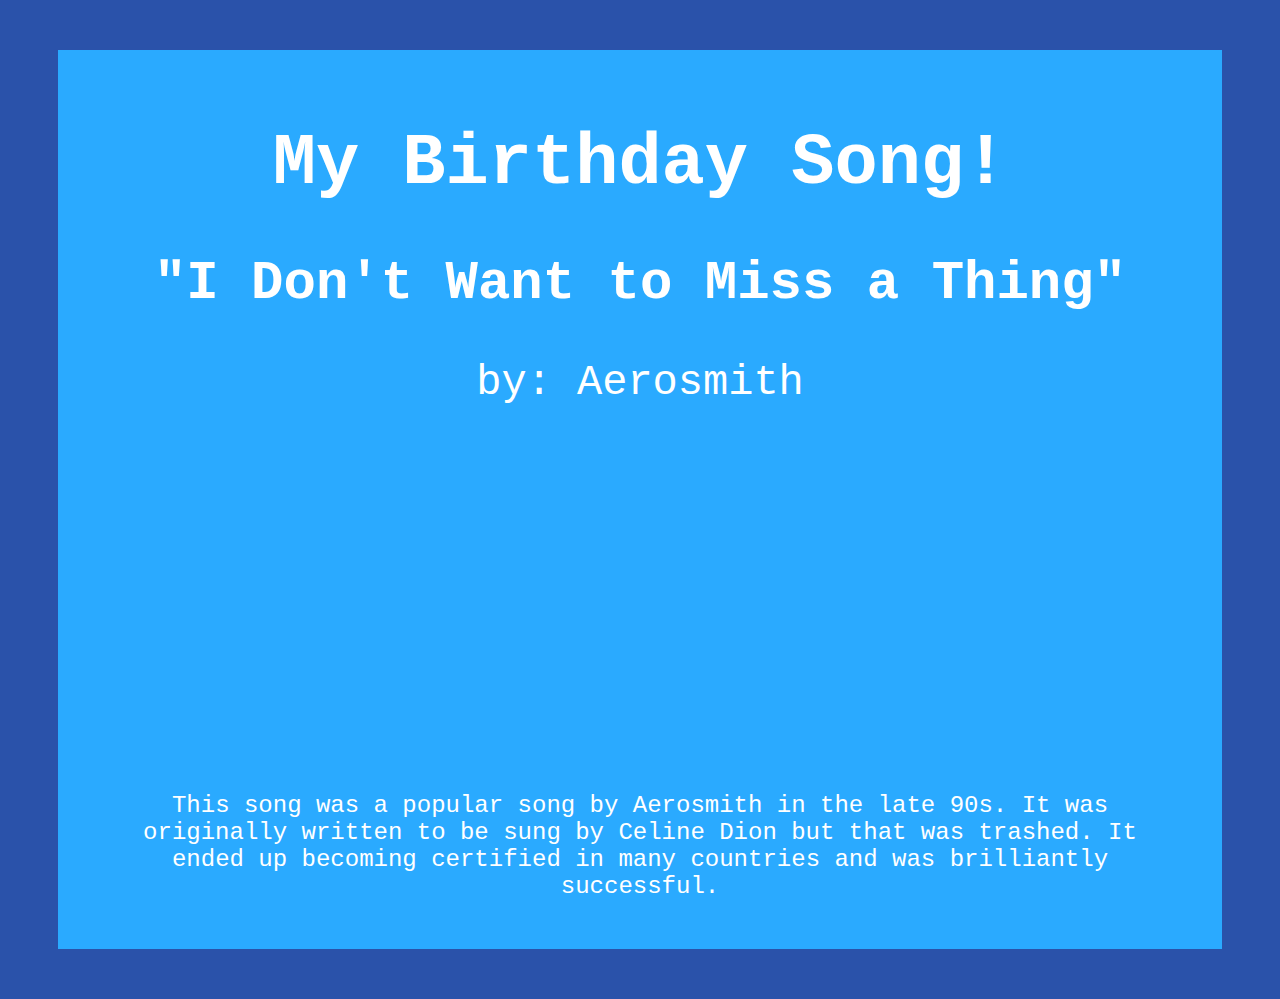
<file: birthday.html>
<!DOCTYPE html>
<html>
  <head>
    <meta charset="UTF-8">
    <title>September 2 1998</title>
    <link href="birthday.css" rel="stylesheet" type="text/css">
  </head>
  <body>
    <main>
      <h1>My Birthday Song!</h1>
      <h2>"I Don't Want to Miss a Thing"</h2>
        <h3>by: Aerosmith</h3>
      <iframe id = "song" width="560" height="315" src="https://www.youtube.com/embed/JkK8g6FMEXE" frameborder="0" allow="accelerometer; autoplay; clipboard-write; encrypted-media; gyroscope; picture-in-picture" allowfullscreen></iframe>

      <p>This song was a popular song by Aerosmith in the late 90s.  It was originally written to be sung by Celine Dion but that was trashed.  It ended up becoming certified in many countries and was brilliantly successful. </p>

    </main>

  </body>
</html>
</file>
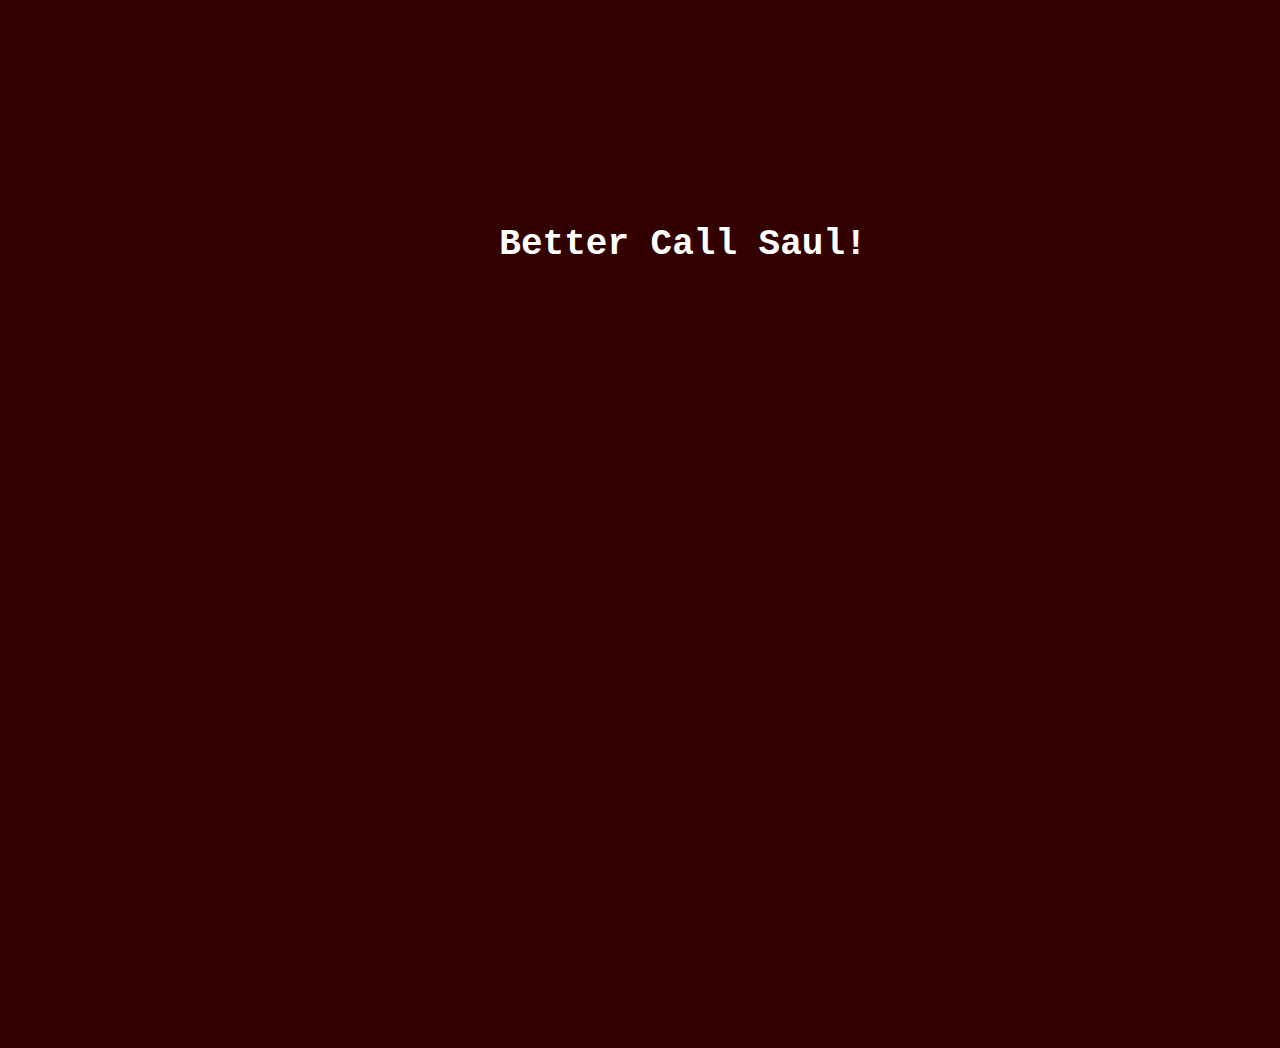
<file: assignment3/assignment3.html>
<!doctype html>
<html>
<head>
    <meta charset="UTF-8">
    <title>Assignment 3!</title>
    <link href="assignment3.css" rel="stylesheet" type="text/css">
</head>

<body id="animatedbody">

  <h1 id="animatedmain">Better Call Saul!</h1>



</body>
</html>
</file>
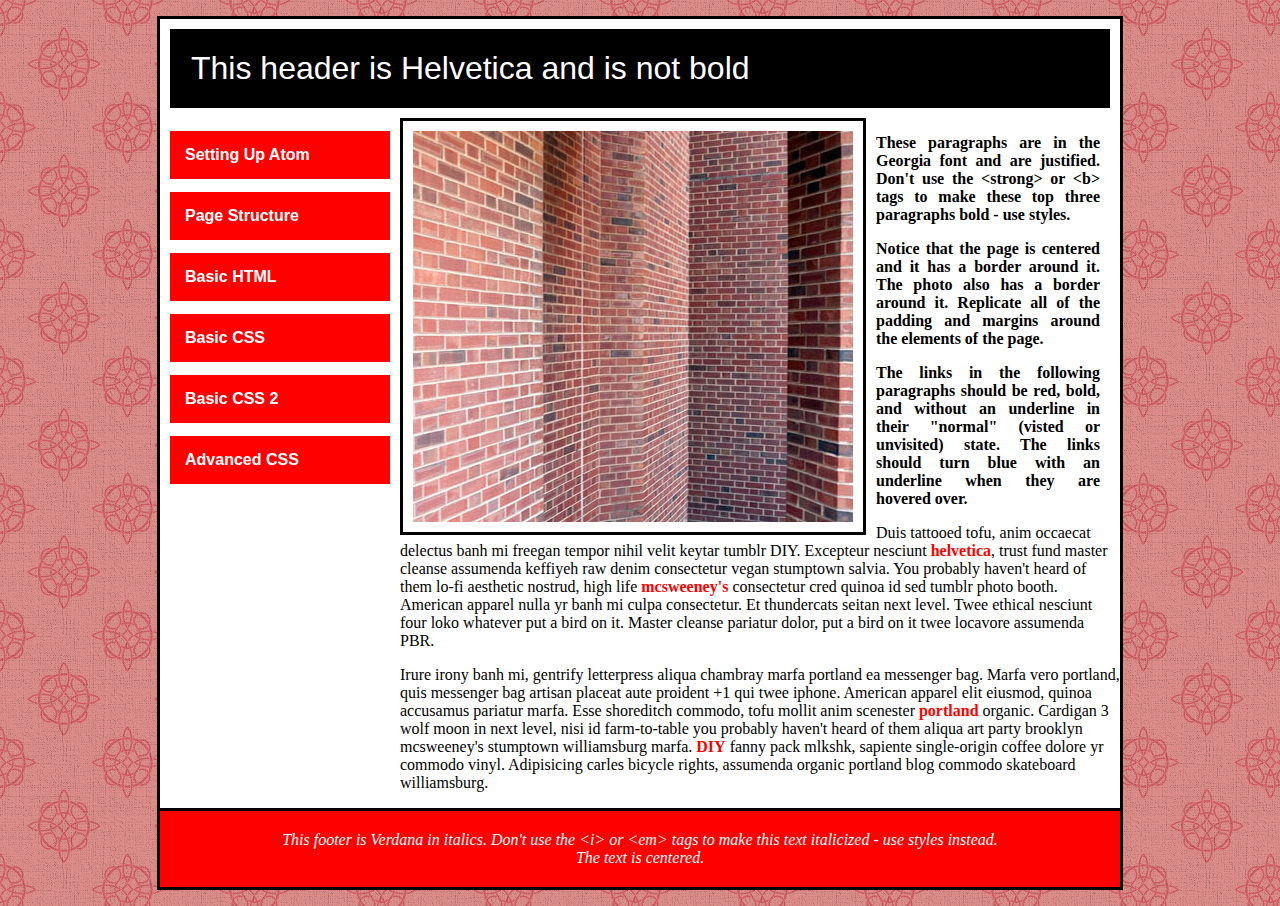
<file: assignment6/assignment6.html>
<!DOCTYPE HTML>
<html lang="en">
<head>
    <meta charset="UTF-8">
    <title>Assignment 6</title>
    <link href="assignment6.css" rel="stylesheet" type="text/css" />
</head>

<body>
  <div id="wrapper">
<header>
  <h1>This header is Helvetica and is not bold</h1>
</header>

  <!-- These links should be Helvetica and be red boxes that change to a darker red when hovered over. -->
  <nav><ul>
    <li><a href="https://artstech.me/ATK301/atom301.html" target="_blank">Setting Up Atom</a></li>
    <li><a href="https://artstech.me/ATK301/BasicHTML.html" target="_blank">Page Structure</a></li>
    <li><a href="https://artstech.me/ATK301/BasicHTMLContinued.html" target="_blank">Basic HTML</a></li>
    <li><a href="https://artstech.me/ATK301/BasicCSS.html" target="_blank">Basic CSS</a></li>
    <li><a href="https://artstech.me/ATK301/BasicCSSContinued.html" target="_blank">Basic CSS 2</a></li>
    <li><a href="https://artstech.me/ATK301/AdvancedCSS.html" target="_blank">Advanced CSS</a></li>
  </ul>
</nav>

  <main>
    <img class="bricks" src="a61.jpg" alt="bricks" />
  <p class="p1">These paragraphs are in the Georgia font and are justified. Don't use the &lt;strong&gt; or &lt;b&gt; tags to make these top three paragraphs bold - use styles.</p>

  <p class="p2">Notice that the page is centered and it has a border around it. The photo also has a border around it. Replicate all of the padding and margins around the elements of the page.</p>

  <p class="p3">The links in the following paragraphs should be red, bold, and without an underline in their "normal" (visted or unvisited) state. The links should turn blue with an underline when they are hovered over.</p>

  <p>Duis tattooed tofu, anim occaecat delectus banh mi freegan tempor nihil velit keytar tumblr DIY. Excepteur nesciunt<span class="links"> <a href="http://en.wikipedia.org/wiki/Helvetica" target="_blank">helvetica</a></span>, trust fund master cleanse assumenda keffiyeh raw denim consectetur vegan stumptown salvia. You probably haven't heard of them lo-fi aesthetic nostrud, high life <span class="links"><a href="http://www.mcsweeneys.net/" target="_blank">mcsweeney's</a></span> consectetur cred quinoa id sed tumblr photo booth. American apparel nulla yr banh mi culpa consectetur. Et thundercats seitan next level. Twee ethical nesciunt four loko whatever put a bird on it. Master cleanse pariatur dolor, put a bird on it twee locavore assumenda PBR.</p>

  <p>Irure irony banh mi, gentrify letterpress aliqua chambray marfa portland ea messenger bag. Marfa vero portland, quis messenger bag artisan placeat aute proident +1 qui twee iphone. American apparel elit eiusmod, quinoa accusamus pariatur marfa. Esse shoreditch commodo, tofu mollit anim scenester<span class="links"> <a href="http://www.ifc.com/portlandia/" target="_blank">portland</a></span> organic. Cardigan 3 wolf moon in next level, nisi id farm-to-table you probably haven't heard of them aliqua art party brooklyn mcsweeney's stumptown williamsburg marfa. <span class="links"> <a href="http://en.wikipedia.org/wiki/Do_it_yourself" target="_blank">DIY</a></span> fanny pack mlkshk, sapiente single-origin coffee dolore yr commodo vinyl. Adipisicing carles bicycle rights, assumenda organic portland blog commodo skateboard williamsburg.</p>
</main>
<footer>
  <p>This footer is Verdana in italics. Don't use the &lt;i&gt; or &lt;em&gt; tags to make this text italicized - use styles instead. <br> The text is centered.</p>
</footer>
</div>
</body>
</html>
</file>
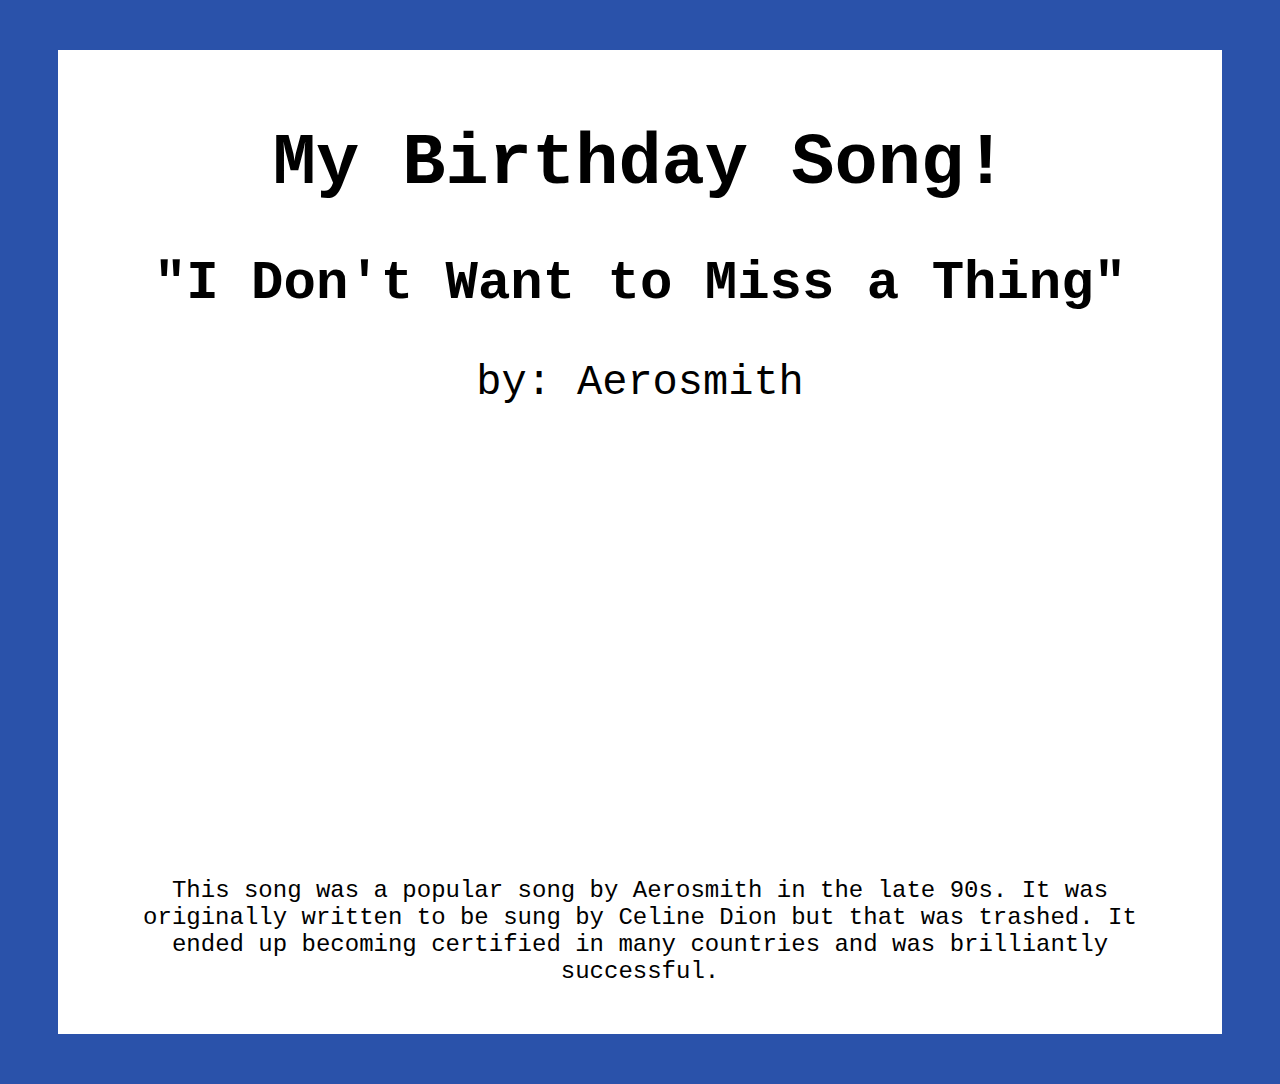
<file: Project1.1/birthday.html>
<!DOCTYPE html>
<html lang="en">
  <head>
    <meta charset="UTF-8">
    <title>September 2 1998</title>
    <link href="birthday.css" rel="stylesheet" type="text/css">
  </head>
  <body>
    <main>
      <h1>My Birthday Song!</h1>
      <h2>"I Don't Want to Miss a Thing"</h2>
        <h3>by: Aerosmith</h3>
        <object data="https://www.youtube.com/embed/JkK8g6FMEXE" width="600" height="400">
          <embed src="https://www.youtube.com/embed/JkK8g6FMEXE" width="600" height="400"> </embed>

        </object>




      <p>This song was a popular song by Aerosmith in the late 90s.  It was originally written to be sung by Celine Dion but that was trashed.  It ended up becoming certified in many countries and was brilliantly successful. </p>

    </main>

  </body>
</html>
</file>
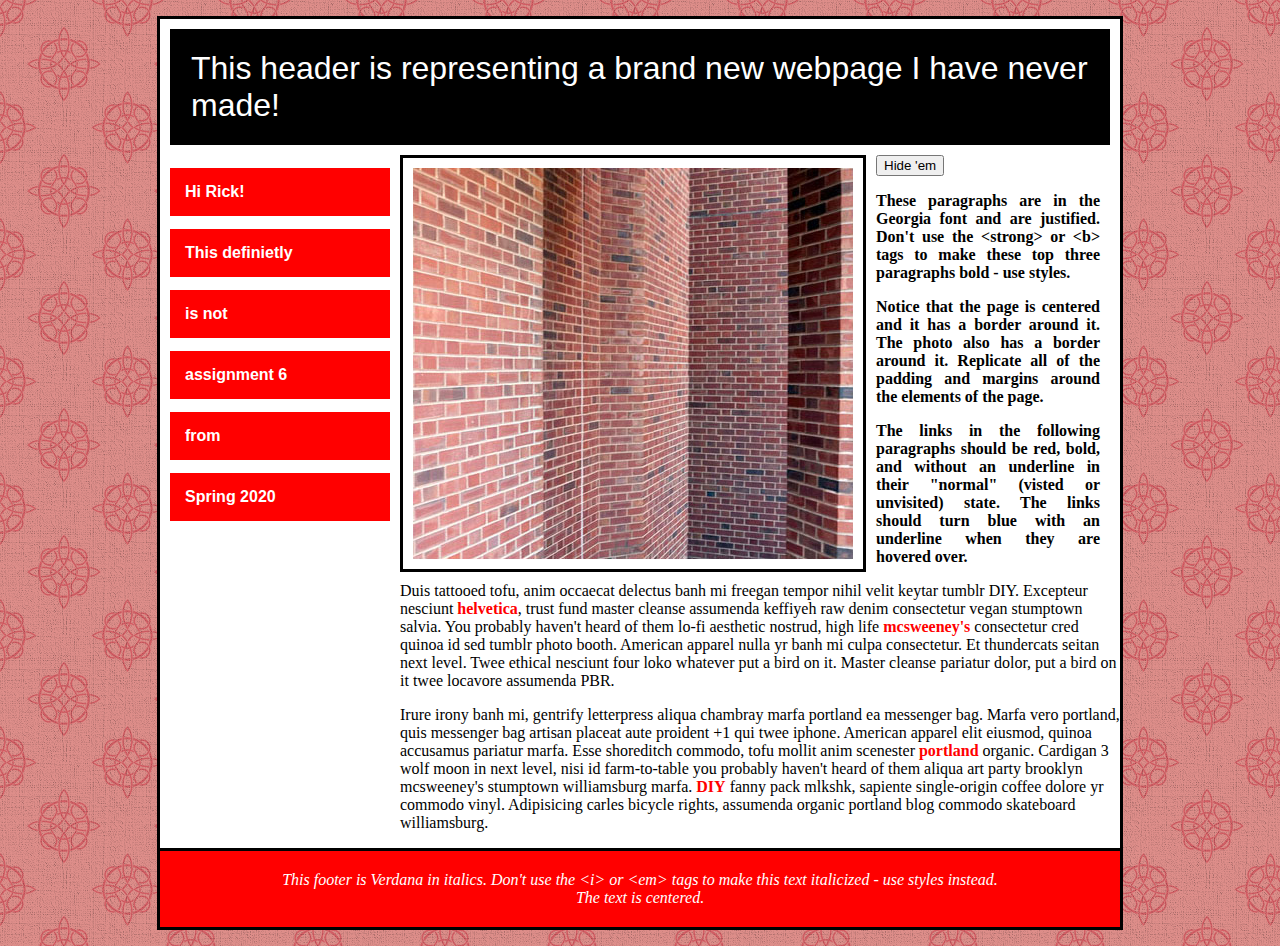
<file: Project2.1/assignment2.html>
<!DOCTYPE HTML>
<html>
<head>
    <meta charset="UTF-8">
    <title>Assignment 6</title>
    <link href="assignment2.css" rel="stylesheet" type="text/css" />
    <script src="https://code.jquery.com/jquery-3.5.1.min.js" integrity="sha256-9/aliU8dGd2tb6OSsuzixeV4y/faTqgFtohetphbbj0=" crossorigin="anonymous"></script>
</head>

<body>
  <div id="wrapper">
<header>
  <h1>This header is representing a brand new webpage I have never made!</h1>
</header>

  <!-- These links should be Helvetica and be red boxes that change to a darker red when hovered over. -->
  <nav><ul>
    <li><a href="https://artstech.me/ATK301/atom301.html" target="_blank">Hi Rick!</a></li>
    <li><a href="https://artstech.me/ATK301/BasicHTML.html" target="_blank">This definietly</a></li>
    <li><a href="https://artstech.me/ATK301/BasicHTMLContinued.html" target="_blank">is not</a></li>
    <li><a href="https://artstech.me/ATK301/BasicCSS.html" target="_blank">assignment 6 </a></li>
    <li><a href="https://artstech.me/ATK301/BasicCSSContinued.html" target="_blank">from</a></li>
    <li><a href="https://artstech.me/ATK301/AdvancedCSS.html" target="_blank">Spring 2020</a></li>
  </ul>
</nav>

  <main>
    <img class="bricks" src="a61.jpg" alt="bricks" />
    <button>Hide 'em</button>
  <p class="p1">These paragraphs are in the Georgia font and are justified. Don't use the &lt;strong&gt; or &lt;b&gt; tags to make these top three paragraphs bold - use styles.</p>

  <p class="p2">Notice that the page is centered and it has a border around it. The photo also has a border around it. Replicate all of the padding and margins around the elements of the page.</p>

  <p class="p3">The links in the following paragraphs should be red, bold, and without an underline in their "normal" (visted or unvisited) state. The links should turn blue with an underline when they are hovered over.</p>

  <p>Duis tattooed tofu, anim occaecat delectus banh mi freegan tempor nihil velit keytar tumblr DIY. Excepteur nesciunt<span class="links"> <a href="http://en.wikipedia.org/wiki/Helvetica" target="_blank">helvetica</a></span>, trust fund master cleanse assumenda keffiyeh raw denim consectetur vegan stumptown salvia. You probably haven't heard of them lo-fi aesthetic nostrud, high life <span class="links"><a href="http://www.mcsweeneys.net/" target="_blank">mcsweeney's</a></span> consectetur cred quinoa id sed tumblr photo booth. American apparel nulla yr banh mi culpa consectetur. Et thundercats seitan next level. Twee ethical nesciunt four loko whatever put a bird on it. Master cleanse pariatur dolor, put a bird on it twee locavore assumenda PBR.</p>

  <p>Irure irony banh mi, gentrify letterpress aliqua chambray marfa portland ea messenger bag. Marfa vero portland, quis messenger bag artisan placeat aute proident +1 qui twee iphone. American apparel elit eiusmod, quinoa accusamus pariatur marfa. Esse shoreditch commodo, tofu mollit anim scenester<span class="links"> <a href="http://www.ifc.com/portlandia/" target="_blank">portland</a></links> organic. Cardigan 3 wolf moon in next level, nisi id farm-to-table you probably haven't heard of them aliqua art party brooklyn mcsweeney's stumptown williamsburg marfa. <span class="links"> <a href="http://en.wikipedia.org/wiki/Do_it_yourself" target="_blank">DIY</a></span> fanny pack mlkshk, sapiente single-origin coffee dolore yr commodo vinyl. Adipisicing carles bicycle rights, assumenda organic portland blog commodo skateboard williamsburg.</p>
  <script>
$( "button" ).click(function() {
  $( "p" ).hide( "slow" );
});
</script>
</main>
<footer>
  <p>This footer is Verdana in italics. Don't use the &lt;i&gt; or &lt;em&gt; tags to make this text italicized - use styles instead. <br> The text is centered.</p>
</footer>
</div>
</body>
</html>
</file>
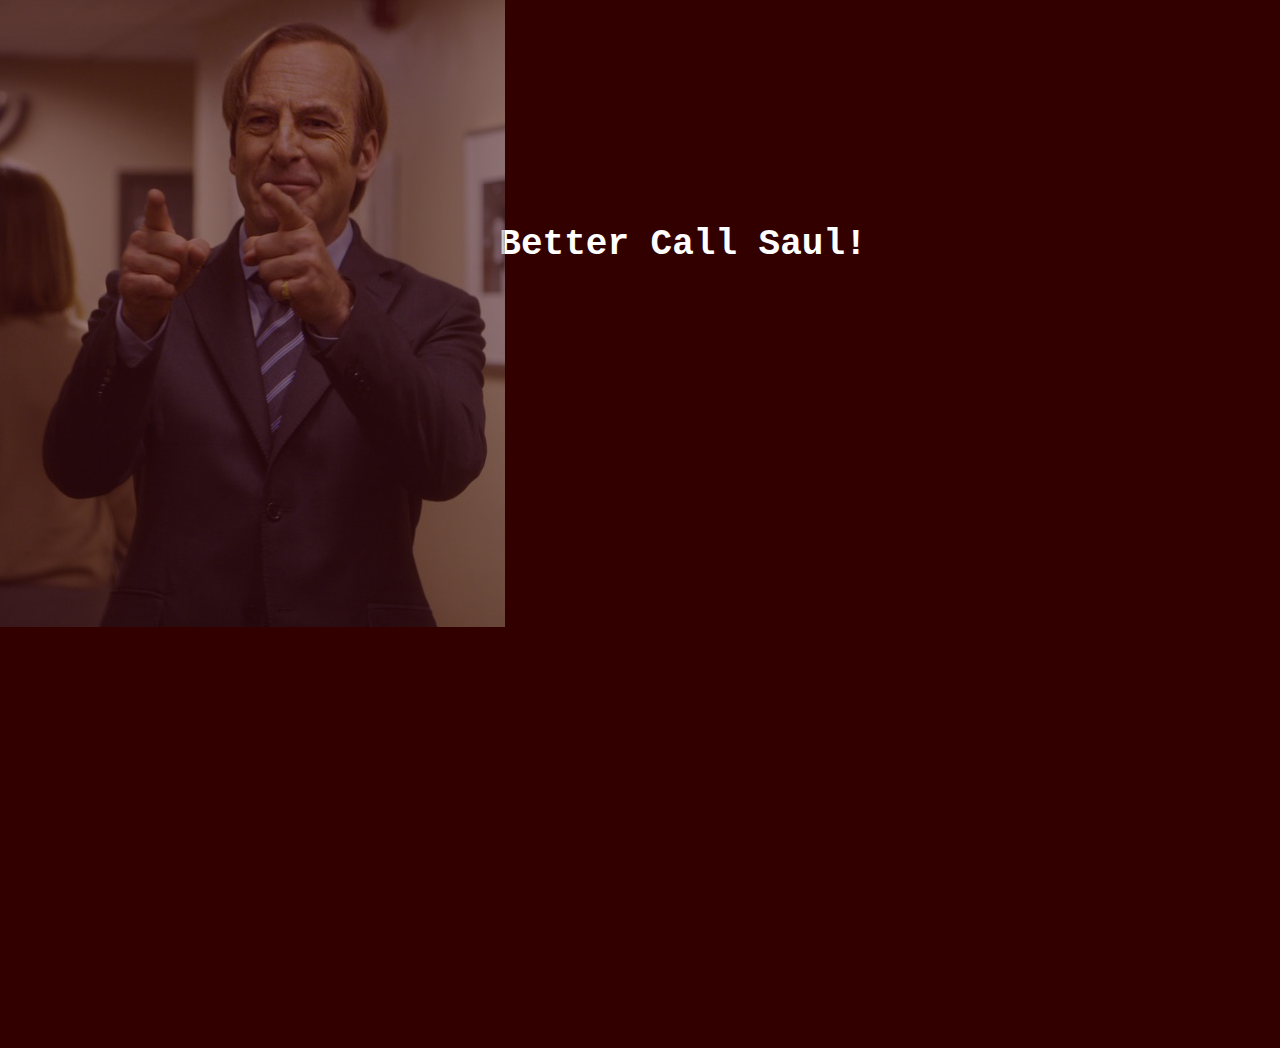
<file: Project3/assignment3.html>
<!doctype html>
<html>
<head>
    <meta charset="UTF-8">
    <title>Assignment 3!</title>
    <link href="assignment3.css" rel="stylesheet" type="text/css">
</head>

<body id="animatedbody">

  <h1 id="animatedmain">Better Call Saul!</h1>

<div class="circle1"><img src="saul.png" alt="patch"/></div>




</body>
</html>
</file>
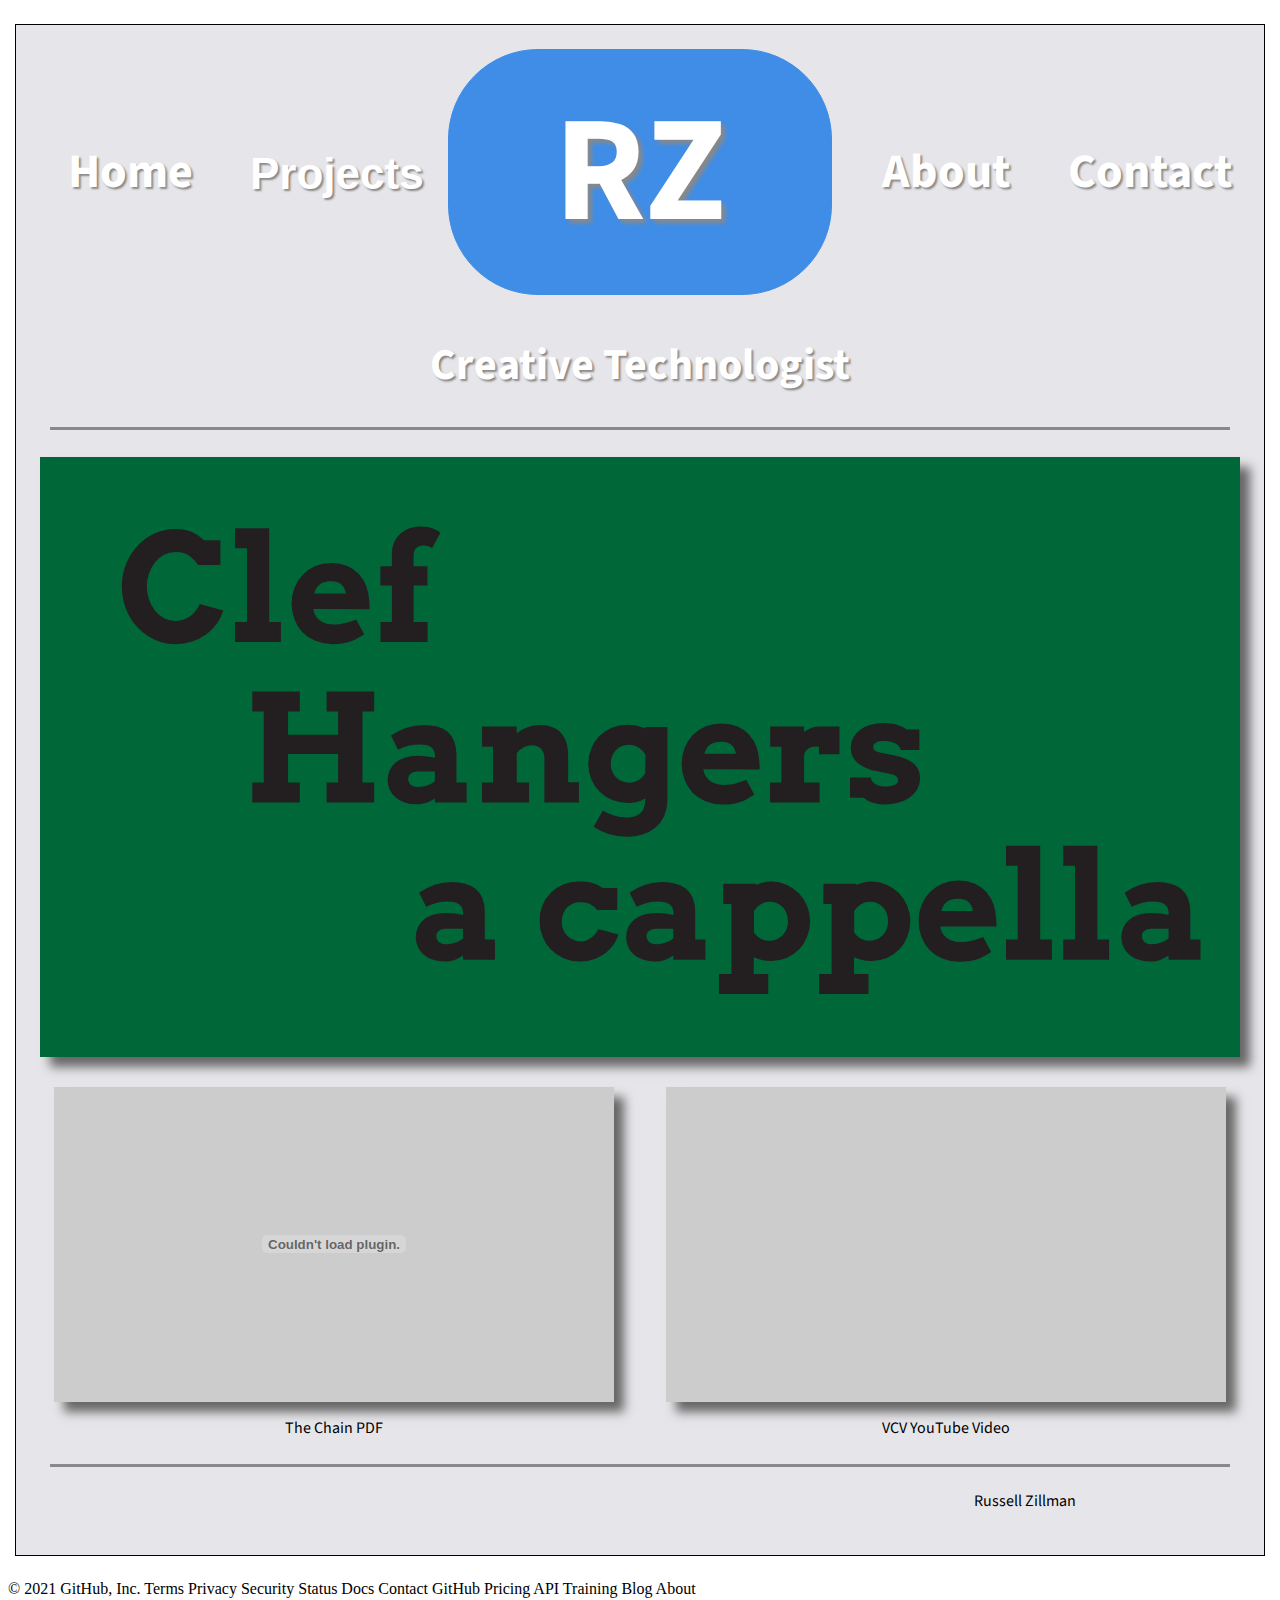
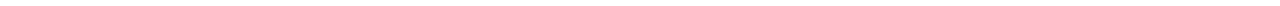
<file: Project4/assignment4.html>
<!doctype html>
<html lang="en">
<head>
	<meta charset="UTF-8">
	<title>Russell Zillman</title>
<link href="https://fonts.googleapis.com/css2?family=Source+Sans+Pro:wght@300;700&display=swap" rel="stylesheet">
<link rel="stylesheet" href="https://use.fontawesome.com/releases/v5.8.1/css/all.css" integrity="sha384-50oBUHEmvpQ+1lW4y57PTFmhCaXp0ML5d60M1M7uH2+nqUivzIebhndOJK28anvf" crossorigin="anonymous">
	<link href="assignment4.css" rel="stylesheet" type="text/css">
</head>
<body>
	<div id="wrapper">
		<nav>
			<ul>
				<li id="Home"><a href="RussellZillman.html"> Home </a></li>
				<li id="Projects"><div class="dropdown">
 					<button class="dropbtn">Projects</button>
 					<div class="dropdown-content">
	 					<a href="VCVPage.html">Modular Synthesis</a>
	 					<a href="Arrangments.html">A Cappella Arrangements</a>
	 					<a href="Podcast.html">Not a Normal Football Podcast</a>
				 </div></li>

				<li id="RZ"><a href="RussellZillman.html"> RZ </a></li>
				<li id="About"><a href="About.html"> About </a></li>
				<li id="Contact"><a href="Contact.html"> Contact </a></li>
			</ul>
		</nav>
		<header>
			<h1>Creative Technologist</h1>
		</header>
		<main>
      <svg id="VCV" xmlns="http://www.w3.org/2000/svg" viewBox="0 0 400 200">
    <defs>
      <style>
        .cls-1 {
          fill: #006838;
        }

        .cls-2 {
          fill: #231f20;
        }
      </style>
    </defs>
    <g id="SVGground">
      <rect class="cls-1" width="400" height="200"/>
    </g>
    <g id="acappella">
      <g>
        <path class="cls-2" d="M141,166.19c-.57.35-1.09.66-1.56.91a8.68,8.68,0,0,1-1.42.61,8,8,0,0,1-1.46.34,10.76,10.76,0,0,1-1.66.11,12.25,12.25,0,0,1-4.07-.62,9,9,0,0,1-3-1.71,7.32,7.32,0,0,1-1.9-2.56,8.12,8.12,0,0,1,0-6.46,7,7,0,0,1,1.94-2.55A9.13,9.13,0,0,1,131,152.6a13.58,13.58,0,0,1,4.21-.6,25.31,25.31,0,0,1,3.16.18c.95.13,1.84.28,2.65.46v-.79a3.51,3.51,0,0,0-.36-1.64,3.16,3.16,0,0,0-1-1.15,4.59,4.59,0,0,0-1.59-.66,9.14,9.14,0,0,0-2-.21,16.24,16.24,0,0,0-4,.45,15.61,15.61,0,0,0-3.36,1.31l-2.34-4.74a20.85,20.85,0,0,1,5.21-2.61,18.25,18.25,0,0,1,5.77-.9,17.31,17.31,0,0,1,4.38.52,8.85,8.85,0,0,1,3.46,1.71,8.06,8.06,0,0,1,2.26,3.09,11.86,11.86,0,0,1,.81,4.64v9.2h3.4v6.69H141Zm-5.56-3.79a8.52,8.52,0,0,0,3.14-.56,9.05,9.05,0,0,0,2.42-1.37v-3.22h-5.86a3.77,3.77,0,0,0-1.1.17,3.48,3.48,0,0,0-1,.49,2.31,2.31,0,0,0-.68.78,2.1,2.1,0,0,0-.26,1.07,2.43,2.43,0,0,0,.82,1.88A3.51,3.51,0,0,0,135.46,162.4Z"/>
        <path class="cls-2" d="M185.67,151a7.36,7.36,0,0,0-2.34-2,5.74,5.74,0,0,0-3.05-.57,5.47,5.47,0,0,0-2.58.39,5.92,5.92,0,0,0-2,1.36,6.15,6.15,0,0,0-1.3,2.09,7.57,7.57,0,0,0-.47,2.72,6.67,6.67,0,0,0,1.82,4.61,6,6,0,0,0,2,1.35,8,8,0,0,0,2.53.59,7.53,7.53,0,0,0,2.09-.48,6.64,6.64,0,0,0,2.93-2.32,8,8,0,0,0,.81-1.4l6.72,1.85a11.41,11.41,0,0,1-1.43,3.05,12,12,0,0,1-2.64,2.9,13.91,13.91,0,0,1-8.94,3,13.24,13.24,0,0,1-5.35-1.06,12.85,12.85,0,0,1-4.2-2.89,13.25,13.25,0,0,1-2.75-4.3,14.08,14.08,0,0,1-1-5.3,13.25,13.25,0,0,1,3.81-9.41,12.57,12.57,0,0,1,4.24-2.79,12.82,12.82,0,0,1,5.33-.91,12,12,0,0,1,4,.47,13.46,13.46,0,0,1,3.66,1.68h4.86V151Z"/>
        <path class="cls-2" d="M211.09,166.19c-.57.35-1.09.66-1.56.91a9.07,9.07,0,0,1-1.42.61,8,8,0,0,1-1.46.34,10.76,10.76,0,0,1-1.66.11,12.25,12.25,0,0,1-4.07-.62,9.1,9.1,0,0,1-3-1.71,7.42,7.42,0,0,1-1.89-2.56,7.81,7.81,0,0,1-.66-3.21,7.94,7.94,0,0,1,.67-3.25,7.13,7.13,0,0,1,2-2.55,9.13,9.13,0,0,1,3.11-1.66,13.58,13.58,0,0,1,4.21-.6,25.43,25.43,0,0,1,3.16.18c.95.13,1.84.28,2.65.46v-.79a3.39,3.39,0,0,0-.37-1.64,3.05,3.05,0,0,0-1-1.15,4.59,4.59,0,0,0-1.59-.66,9.17,9.17,0,0,0-2-.21,16.3,16.3,0,0,0-4,.45,15.74,15.74,0,0,0-3.35,1.31l-2.35-4.74a20.91,20.91,0,0,1,5.22-2.61,18.21,18.21,0,0,1,5.77-.9,17.31,17.31,0,0,1,4.38.52,8.85,8.85,0,0,1,3.46,1.71,7.94,7.94,0,0,1,2.25,3.09,11.67,11.67,0,0,1,.82,4.64v9.2h3.4v6.69H211.09Zm-5.57-3.79a8.54,8.54,0,0,0,3.15-.56,9.05,9.05,0,0,0,2.42-1.37v-3.22h-5.86a3.77,3.77,0,0,0-1.1.17,3.34,3.34,0,0,0-1,.49,2.46,2.46,0,0,0-.69.78,2.2,2.2,0,0,0-.25,1.07,2.43,2.43,0,0,0,.82,1.88A3.5,3.5,0,0,0,205.52,162.4Z"/>
        <path class="cls-2" d="M227.74,142.26h11v.37a13.77,13.77,0,0,1,2.39-.82,10,10,0,0,1,2.51-.31,12.76,12.76,0,0,1,5.18,1.05,13.15,13.15,0,0,1,4.15,2.86,12.92,12.92,0,0,1,2.74,4.22,13.21,13.21,0,0,1,1,5.13,13.82,13.82,0,0,1-1,5.15,12.63,12.63,0,0,1-6.84,7.05,13.13,13.13,0,0,1-5.26,1,14.26,14.26,0,0,1-3-.3,14.82,14.82,0,0,1-2.69-.87v5.54h4.84v6.69H226.32v-6.69h4.15V149h-2.73Zm15.41,6a5.51,5.51,0,0,0-2.89.81,6.84,6.84,0,0,0-2.27,2.27v7.13a6,6,0,0,0,2.13,2,6.23,6.23,0,0,0,5.39.31,6.05,6.05,0,0,0,2-1.34,6.61,6.61,0,0,0,1.8-4.63,7.68,7.68,0,0,0-.47-2.76,6.11,6.11,0,0,0-1.31-2.06,5.66,5.66,0,0,0-2-1.3A6.39,6.39,0,0,0,243.15,148.24Z"/>
        <path class="cls-2" d="M261.14,142.26h11v.37a14.17,14.17,0,0,1,2.4-.82,10,10,0,0,1,2.51-.31,12.76,12.76,0,0,1,5.18,1.05,13.15,13.15,0,0,1,4.15,2.86,12.92,12.92,0,0,1,2.74,4.22,13.39,13.39,0,0,1,1,5.13,13.82,13.82,0,0,1-1,5.15,12.63,12.63,0,0,1-6.84,7.05,13.13,13.13,0,0,1-5.26,1,14.26,14.26,0,0,1-3-.3,14.57,14.57,0,0,1-2.69-.87v5.54h4.84v6.69H259.72v-6.69h4.15V149h-2.73Zm15.4,6a5.51,5.51,0,0,0-2.88.81,6.84,6.84,0,0,0-2.27,2.27v7.13a6,6,0,0,0,2.13,2,5.88,5.88,0,0,0,3,.78,6,6,0,0,0,2.37-.47,6.05,6.05,0,0,0,2-1.34,6.73,6.73,0,0,0,1.8-4.63,7.68,7.68,0,0,0-.47-2.76,6.11,6.11,0,0,0-1.31-2.06,5.75,5.75,0,0,0-1.95-1.3A6.4,6.4,0,0,0,276.54,148.24Z"/>
        <path class="cls-2" d="M300.15,156.49l.08.76a4.92,4.92,0,0,0,.91,1.93,6,6,0,0,0,1.53,1.39,6.33,6.33,0,0,0,1.95.84,8.45,8.45,0,0,0,2.17.28,15.43,15.43,0,0,0,2.09-.13,16.71,16.71,0,0,0,1.92-.37c.62-.15,1.22-.33,1.8-.53l1.79-.65,2.68,5c-.93.57-1.78,1.06-2.55,1.46a16.11,16.11,0,0,1-2.33,1,14.62,14.62,0,0,1-2.49.57,23.12,23.12,0,0,1-3.08.18,14.79,14.79,0,0,1-5.86-1.09,12.3,12.3,0,0,1-7-7.28,15.18,15.18,0,0,1-.91-5.28,14.15,14.15,0,0,1,1-5.22,12.66,12.66,0,0,1,6.92-7.13,13.61,13.61,0,0,1,5.42-1.05,13.31,13.31,0,0,1,5.29,1,11.12,11.12,0,0,1,3.89,2.73A12.29,12.29,0,0,1,317.8,149a16.05,16.05,0,0,1,.93,5.06c0,.41.08.81.09,1.21s0,.81,0,1.23Zm5.84-9.23a7.51,7.51,0,0,0-2.33.33,4.84,4.84,0,0,0-1.63.91,4.63,4.63,0,0,0-1,1.3,7.6,7.6,0,0,0-.61,1.54h10.57a7.86,7.86,0,0,0-.48-1.56,4.28,4.28,0,0,0-.88-1.29,4,4,0,0,0-1.43-.9A6.37,6.37,0,0,0,306,147.26Z"/>
        <path class="cls-2" d="M322,129.56h11.4v31.3h3.9v6.69H322v-6.69h3.9V136.25H322Z"/>
        <path class="cls-2" d="M341.07,129.56h11.4v31.3h3.91v6.69H341.07v-6.69H345V136.25h-3.91Z"/>
        <path class="cls-2" d="M376.18,166.19c-.57.35-1.09.66-1.56.91a9.07,9.07,0,0,1-1.42.61,7.86,7.86,0,0,1-1.47.34,10.59,10.59,0,0,1-1.66.11,12.23,12.23,0,0,1-4.06-.62,8.91,8.91,0,0,1-3-1.71,7.42,7.42,0,0,1-1.89-2.56,8.18,8.18,0,0,1,0-6.46,7.22,7.22,0,0,1,1.94-2.55,9.28,9.28,0,0,1,3.12-1.66,13.54,13.54,0,0,1,4.21-.6,25.43,25.43,0,0,1,3.16.18c1,.13,1.83.28,2.65.46v-.79a3.39,3.39,0,0,0-.37-1.64,3.05,3.05,0,0,0-1-1.15,4.59,4.59,0,0,0-1.59-.66,9.17,9.17,0,0,0-2-.21,16.3,16.3,0,0,0-4,.45,15.74,15.74,0,0,0-3.35,1.31l-2.35-4.74a21,21,0,0,1,5.21-2.61,18.31,18.31,0,0,1,5.78-.9,17.31,17.31,0,0,1,4.38.52,8.88,8.88,0,0,1,3.45,1.71,8,8,0,0,1,2.26,3.09,11.67,11.67,0,0,1,.82,4.64v9.2h3.39v6.69H376.18Zm-5.57-3.79a8.54,8.54,0,0,0,3.15-.56,9.21,9.21,0,0,0,2.42-1.37v-3.22h-5.86a3.72,3.72,0,0,0-1.1.17,3.54,3.54,0,0,0-1,.49,2.43,2.43,0,0,0-.68.78,2.2,2.2,0,0,0-.25,1.07,2.46,2.46,0,0,0,.81,1.88A3.52,3.52,0,0,0,370.61,162.4Z"/>
      </g>
    </g>
    <g id="c">
      <g>
        <path class="cls-2" d="M52.67,36a12.44,12.44,0,0,0-2.47-2.77A6.91,6.91,0,0,0,47.83,32a9.71,9.71,0,0,0-2.66-.36,8.12,8.12,0,0,0-3.81.92,9.69,9.69,0,0,0-3,2.49,12.21,12.21,0,0,0-2,3.66,14,14,0,0,0,0,8.89,11.79,11.79,0,0,0,2,3.65,9.47,9.47,0,0,0,3,2.47,8.24,8.24,0,0,0,3.86.92,7.61,7.61,0,0,0,2.73-.48,8.86,8.86,0,0,0,2.31-1.25A9.41,9.41,0,0,0,52,51.13,8.68,8.68,0,0,0,53.25,49l7.86,2.2a15.57,15.57,0,0,1-5.75,8,17,17,0,0,1-4.64,2.34,17.45,17.45,0,0,1-5.55.86,16.6,16.6,0,0,1-4.81-.69,17.06,17.06,0,0,1-4.28-1.93,17.57,17.57,0,0,1-3.62-3,19.2,19.2,0,0,1-2.77-3.89,20.82,20.82,0,0,1-1.78-4.59,20.52,20.52,0,0,1-.64-5.12,19.88,19.88,0,0,1,1.4-7.46,19.36,19.36,0,0,1,3.8-6.08,18.07,18.07,0,0,1,5.68-4.1,16.57,16.57,0,0,1,7-1.5,14.77,14.77,0,0,1,5,.75,14.34,14.34,0,0,1,4.52,2.94h5.47V36Z"/>
        <path class="cls-2" d="M65,23.73h11.4V55h3.91v6.69H65V55H69V30.42H65Z"/>
        <path class="cls-2" d="M91.17,50.66l.07.75a5,5,0,0,0,.91,1.93,5.94,5.94,0,0,0,1.53,1.39,6.83,6.83,0,0,0,1.95.85,8.93,8.93,0,0,0,2.18.28,15.34,15.34,0,0,0,2.08-.14,19.18,19.18,0,0,0,1.92-.36c.62-.16,1.22-.34,1.81-.54s1.18-.42,1.78-.65l2.68,5c-.92.57-1.77,1-2.55,1.45a16.11,16.11,0,0,1-2.33,1,13.72,13.72,0,0,1-2.49.57,22.82,22.82,0,0,1-3.07.19,15,15,0,0,1-5.86-1.09,12.28,12.28,0,0,1-7-7.29,15.17,15.17,0,0,1-.92-5.27,14.17,14.17,0,0,1,1-5.23,13.18,13.18,0,0,1,2.73-4.26,12.8,12.8,0,0,1,4.2-2.87,13.54,13.54,0,0,1,5.42-1,13.29,13.29,0,0,1,5.28,1,11.05,11.05,0,0,1,3.9,2.74,12.31,12.31,0,0,1,2.44,4.1,16.05,16.05,0,0,1,.93,5.06c0,.41.07.81.08,1.21a10.47,10.47,0,0,1,0,1.24ZM97,41.43a7.23,7.23,0,0,0-2.33.33,4.87,4.87,0,0,0-1.62.9A4.53,4.53,0,0,0,92,44a7.18,7.18,0,0,0-.61,1.53H102a8.6,8.6,0,0,0-.49-1.56,4.11,4.11,0,0,0-.88-1.29,3.87,3.87,0,0,0-1.43-.89A6.13,6.13,0,0,0,97,41.43Z"/>
        <path class="cls-2" d="M124.54,36.42h4.61v6.4h-4.61V55h4.66v6.69H113.5V55h3.79V42.82h-3.83v-6.4h3.83v-4.2a9.17,9.17,0,0,1,.78-3.9,8.32,8.32,0,0,1,2.09-2.83,8.77,8.77,0,0,1,3-1.74,11,11,0,0,1,3.59-.58,14.27,14.27,0,0,1,2.49.2,11.58,11.58,0,0,1,1.93.53,8,8,0,0,1,1.4.68,6.08,6.08,0,0,1,.92.69l-2.81,5.15a4.5,4.5,0,0,0-1.27-.66,5.41,5.41,0,0,0-1.73-.25,3.53,3.53,0,0,0-1.23.22,2.81,2.81,0,0,0-1,.64,2.94,2.94,0,0,0-.68,1,4,4,0,0,0-.24,1.45Z"/>
      </g>
    </g>
    <g id="h">
      <g>
        <path class="cls-2" d="M95.53,78.15h15.86v6.72h-3.9v23.61h3.9v6.69H95.53v-6.69h3.85V99H82.68v9.48h3.91v6.69H70.75v-6.69h3.83V84.87H70.75V78.15H86.59v6.72H82.68v7.69h16.7V84.87H95.53Z"/>
        <path class="cls-2" d="M131.63,113.8c-.57.36-1.09.66-1.56.91a7.6,7.6,0,0,1-1.42.61,8.88,8.88,0,0,1-1.46.35,12.06,12.06,0,0,1-1.66.11,12.29,12.29,0,0,1-4.07-.63,8.79,8.79,0,0,1-3-1.71,7.21,7.21,0,0,1-1.89-2.56,8.18,8.18,0,0,1,0-6.46,7.11,7.11,0,0,1,1.94-2.55,9.13,9.13,0,0,1,3.11-1.66,13.58,13.58,0,0,1,4.21-.6,23.44,23.44,0,0,1,3.16.19c1,.12,1.84.27,2.65.45v-.78a3.53,3.53,0,0,0-.36-1.65,3.16,3.16,0,0,0-1-1.15,4.59,4.59,0,0,0-1.59-.66,9.08,9.08,0,0,0-2-.21,16.22,16.22,0,0,0-4,.46,15.27,15.27,0,0,0-3.36,1.3l-2.34-4.73a20.88,20.88,0,0,1,5.21-2.62,18.25,18.25,0,0,1,5.77-.9,17.43,17.43,0,0,1,4.39.53,9,9,0,0,1,3.45,1.7A8.06,8.06,0,0,1,138,94.63a11.85,11.85,0,0,1,.82,4.64v9.21h3.39v6.69H131.63ZM126.07,110a8.41,8.41,0,0,0,3.15-.56,9,9,0,0,0,2.41-1.37v-3.22h-5.86a3.65,3.65,0,0,0-1.09.17,3.54,3.54,0,0,0-1,.49,2.43,2.43,0,0,0-.68.78,2.21,2.21,0,0,0-.26,1.08,2.45,2.45,0,0,0,.82,1.88A3.55,3.55,0,0,0,126.07,110Z"/>
        <path class="cls-2" d="M168.13,100.61A4.71,4.71,0,0,0,167,97.28a3.89,3.89,0,0,0-3-1.21,6.43,6.43,0,0,0-2.56.56,6.9,6.9,0,0,0-2.52,2.1v9.75h4.1v6.69H147.33v-6.69H151V96.56h-3.66V89.87H158.9v2.22a13,13,0,0,1,3.56-2,11.92,11.92,0,0,1,4.13-.72c3,0,5.39.85,7,2.55s2.46,4.19,2.46,7.46v9.06h3.59v6.69H168.13Z"/>
        <path class="cls-2" d="M201.75,113.85A10.86,10.86,0,0,1,199,115a11.4,11.4,0,0,1-2.79.34,14.13,14.13,0,0,1-5.39-1,12.81,12.81,0,0,1-4.26-2.77,12.58,12.58,0,0,1-2.8-4.19,13.53,13.53,0,0,1-1-5.25,13,13,0,0,1,1-5A12.77,12.77,0,0,1,186.44,93a12.64,12.64,0,0,1,4.15-2.79,13.37,13.37,0,0,1,5.25-1,14.34,14.34,0,0,1,3.19.36,14.51,14.51,0,0,1,2.72.93v-.54h7.4v24.25a12.85,12.85,0,0,1-1.1,5.52,11,11,0,0,1-2.94,3.86,12.1,12.1,0,0,1-4.29,2.27,17.33,17.33,0,0,1-5.12.75,19.76,19.76,0,0,1-6.14-.91,18.3,18.3,0,0,1-5-2.44l3.05-5.42a15.3,15.3,0,0,0,3.66,1.7,14.8,14.8,0,0,0,4.4.62,9.75,9.75,0,0,0,2.43-.29,5,5,0,0,0,1.93-1,4.68,4.68,0,0,0,1.28-1.87,8.26,8.26,0,0,0,.46-3Zm-5.27-5.3a5.67,5.67,0,0,0,3.09-.87,6.52,6.52,0,0,0,2.18-2.28l.05-6.15a6.35,6.35,0,0,0-2.27-2.44,5.82,5.82,0,0,0-3.13-.93,6.6,6.6,0,0,0-2.34.47,5.85,5.85,0,0,0-2,1.29,6,6,0,0,0-1.33,2,6.27,6.27,0,0,0-.49,2.53,6.92,6.92,0,0,0,.49,2.66,6,6,0,0,0,1.32,2,5.79,5.79,0,0,0,2,1.28A6.64,6.64,0,0,0,196.48,108.55Z"/>
        <path class="cls-2" d="M221.16,104.11l.07.75a5.08,5.08,0,0,0,.92,1.93,6.09,6.09,0,0,0,1.52,1.39,6.49,6.49,0,0,0,2,.84,8.4,8.4,0,0,0,2.17.29,15.49,15.49,0,0,0,2.09-.14,16.54,16.54,0,0,0,1.91-.37c.62-.15,1.22-.33,1.81-.53s1.18-.42,1.78-.65l2.69,5c-.93.57-1.78,1.05-2.55,1.45a16.6,16.6,0,0,1-2.33,1,14.12,14.12,0,0,1-2.49.57,23.12,23.12,0,0,1-3.08.18,15,15,0,0,1-5.86-1.08,12.28,12.28,0,0,1-7-7.29,15.17,15.17,0,0,1-.92-5.27,14.17,14.17,0,0,1,1-5.23,12.66,12.66,0,0,1,6.92-7.13,13.57,13.57,0,0,1,5.42-1,13.26,13.26,0,0,1,5.28,1,11.05,11.05,0,0,1,3.9,2.74,12.15,12.15,0,0,1,2.44,4.1,16.05,16.05,0,0,1,.93,5.06,10,10,0,0,1,.08,1.21c0,.4,0,.81,0,1.24ZM227,94.88a7.27,7.27,0,0,0-2.33.33,4.87,4.87,0,0,0-1.62.9,4.53,4.53,0,0,0-1,1.31,7.52,7.52,0,0,0-.61,1.53H232a7.88,7.88,0,0,0-.49-1.56,4,4,0,0,0-.88-1.29,3.87,3.87,0,0,0-1.43-.89A6.06,6.06,0,0,0,227,94.88Z"/>
        <path class="cls-2" d="M266.5,99.08h-6.86V96.46a11.57,11.57,0,0,0-1.84.14,5,5,0,0,0-1.45.45,3.06,3.06,0,0,0-1.05.88,3.53,3.53,0,0,0-.6,1.39v9.16h5.16v6.69H243.35v-6.69h3.79V96.56H243.4V89.87h11.26v1.78a8,8,0,0,1,2.41-1.31,8.91,8.91,0,0,1,2.93-.47l3.32,0,3.18,0Z"/>
        <path class="cls-2" d="M286.41,96.49a3.32,3.32,0,0,0-1.12-.94,6.65,6.65,0,0,0-1.79-.65,11,11,0,0,0-2.4-.24,8.63,8.63,0,0,0-1.1.08,4.17,4.17,0,0,0-1.09.31,2.19,2.19,0,0,0-.83.6,1.4,1.4,0,0,0-.33,1,1.73,1.73,0,0,0,.09.56,1.12,1.12,0,0,0,.33.51,2.24,2.24,0,0,0,.67.46,5,5,0,0,0,1.11.33l4.59.9a19.92,19.92,0,0,1,4.17,1.22,9.14,9.14,0,0,1,2.71,1.71,5.73,5.73,0,0,1,1.48,2.17,7.3,7.3,0,0,1,.45,2.59,7.13,7.13,0,0,1-1,3.81,8.74,8.74,0,0,1-2.66,2.72,12.85,12.85,0,0,1-3.71,1.64,16.47,16.47,0,0,1-4.17.55,15.47,15.47,0,0,1-2.47-.18,11.69,11.69,0,0,1-2-.46,8.64,8.64,0,0,1-2.86-1.59H270v-6.78H277v.14a2.07,2.07,0,0,0,.43,1.24,3.6,3.6,0,0,0,1.09.89,6.13,6.13,0,0,0,1.53.55,8.72,8.72,0,0,0,1.8.18,6.76,6.76,0,0,0,3.2-.57,1.7,1.7,0,0,0,1-1.48,1.65,1.65,0,0,0-.49-1.21,3.53,3.53,0,0,0-1.73-.79l-4.69-1a13.91,13.91,0,0,1-6.66-2.85,6.5,6.5,0,0,1-2.25-5.11,6.67,6.67,0,0,1,.86-3.34,8.07,8.07,0,0,1,2.32-2.56,11.15,11.15,0,0,1,3.43-1.65,14.67,14.67,0,0,1,4.21-.58,18.55,18.55,0,0,1,2.73.18,14,14,0,0,1,2.15.48,8.07,8.07,0,0,1,1.67.69,10.14,10.14,0,0,1,1.28.84h4.25v6.79h-6.3A1.92,1.92,0,0,0,286.41,96.49Z"/>
      </g>
    </g>
  </svg>

		<p id="VCVText">             </p>
		<embed id="BestFriend" width="560" height="315" src="The_Chain.pdf"> </embed>
		<iframe id ="Clefs" width="560" height="315" src="https://www.youtube.com/embed/drHfYxKVnwo" frameborder="0" allow="accelerometer; autoplay; encrypted-media; gyroscope; picture-in-picture" allowfullscreen></iframe>
		<p id="BestFriendText"> The Chain PDF </p>
		<p id="ClefsText">VCV YouTube Video </p>

		</main>
	<footer>
		<a class="fab fa-linkedin" href= "https://www.linkedin.com/in/russell-zillman-jr-635b93194/"></a>
		<a class="fab fa-facebook-f" href="https://www.facebook.com/profile.php?id=100001087687408"></a>
		<a class="fab fa-youtube" href="https://www.youtube.com/channel/UCU8iBaMjB4nuAeNATdWjjyg"></a>
		<a class="fab fa-spotify" href="https://open.spotify.com/show/0WhTFYoPHmIRBkvAUG633H?si=Uw8KBqdsSS2t6Mu9fE43Vw"></a>
		<p> Russell Zillman </p>
	</footer>
</div>
</body>
</html>

    © 2021 GitHub, Inc.
    Terms
    Privacy
    Security
    Status
    Docs

    Contact GitHub
    Pricing
    API
    Training
    Blog
    About
</file>
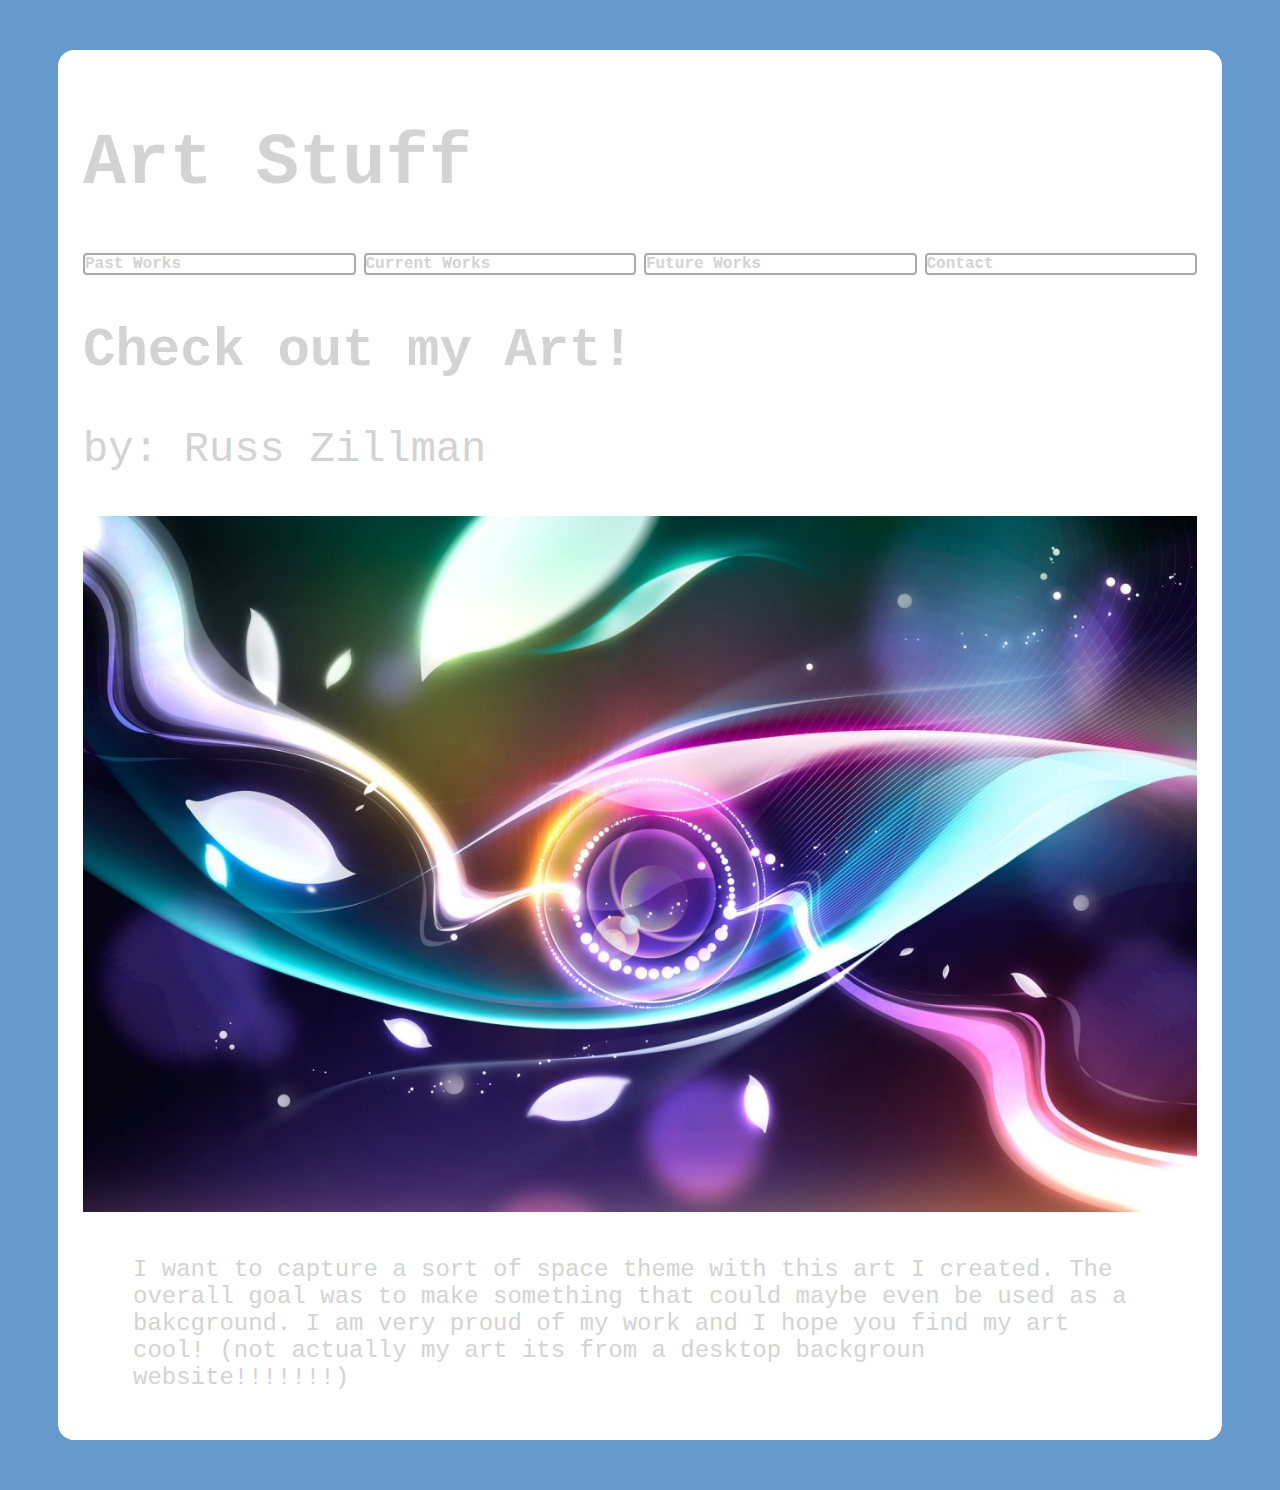
<file: Project5/responsivedesign.html>
<!DOCTYPE html>
<html>
  <head>
    <meta charset="UTF-8">
    <title>Responsive Design</title>
    <link href="responsivedesign.css" rel="stylesheet" type="text/css">
    <meta name="viewport" content="width=device-width, initial-scale=1">
  </head>
  <body>
    <main>
      <h1>Art Stuff</h1>
      <nav>
          <a href="#">Past Works</a>
          <a href="#">Current Works</a>
          <a href="#">Future Works</a>
          <a href="#">Contact</a>
      </nav>
      <h2>Check out my Art!</h2>
        <h3>by: Russ Zillman</h3>
    <img id="mainimg" src="art.jpg" alt="cool art">

      <p>I want to capture a sort of space theme with this art I created.  The overall goal was to make something that could maybe even be used as a bakcground.  I am very proud of my work and I hope you find my art cool! (not actually my art its from a desktop backgroun website!!!!!!!) </p>

    </main>

  </body>
</html>
</file>
<file: birthday.css>
h1 {
  color: white;
  font-family: courier ;
  font-size: 72px ;
  text-align: center;
}

h2 {
  color: white;
  font-family: courier ;
  font-size: 54px ;
  text-align: center;
}

h3 {
  color: white;
  font-family: courier ;
  font-size: 42px ;
  text-align: center;
  font-weight: normal;
}
body {
  background-color: #2a52aa;
}

main {
  background-color: #2aaaff;
  padding: 25px ;
  margin: 50px ;
}

#song {
  margin-left: 580px ; 
}

p {
  color: white;
  font-family: courier ;
  font-size: 24px ;
  text-align: center;
  margin-left: 50px ;
  margin-right: 50px ;
}
</file>
<file: assignment6/assignment6.css>
h1{
  font-weight: normal;
  font-family: helvetica;
  padding: 20px;
  border: 1px solid #000000;
  margin: 10px;
  background-color: black;
  color:white;
}

body {
  background-image: url(a62.png);
  background-repeat: repeat;
}
a {
  color: red;
  font-weight: bold;
  text-decoration: none;
}
a:hover {
  color: blue;
  text-decoration: underline;
}
#wrapper {
  margin: 1em auto;
  padding: 0;
  width: 960px;
  border: 3px solid black;
  background-color: #ffffff;
  display: grid;
  grid-template-columns: repeat(12, 1fr);
}

header {
  grid-column: span 12;

}

nav {
  grid-column: span 3;

}

main {
  grid-column: span 9;

}


footer {
  grid-column: span 12;
  border-top: 3px solid black;
  font-style: italic;
  text-align: center;
  font-family: verdana;
  background-color: red;
  color: white;
  padding: 4px;
}


  .bricks {
  margin: 0px 10px 2px 0px;
  float: left;
  border: 3px solid black;
  padding: 10px;
  }

h2 {
  float: right
}

nav ul {
  list-style-type: none;
  margin: 0;
  padding: 0;
}

nav li {
  border: 0px
  padding: 0px;
  margin: 13px 10px 13px 10px;
  background-color: red;
  color: #ffffff;

}

nav li a {
  color: #ffffff;
  padding: 15px;
  background-color: red;
  display: block;
  text-decoration: none;
  font-weight: bold;
  font-family: helvetica;
}
  nav li a:hover {
  background-color: #660000;
  color: white;
  text-decoration: none;
}

.p1, .p2, .p3 {
  font-family: Georgia;
  font-weight: bold;
  text-align: justify;
  margin-right: 20px;
}
</file>
<file: Project1.1/birthday.css>
h1 {
  color: black;
  font-family: courier ;
  font-size: 72px ;
  text-align: center;
}

h2 {
  color: black;
  font-family: courier ;
  font-size: 54px ;
  text-align: center;
}

h3 {
  color: black;
  font-family: courier ;
  font-size: 42px ;
  text-align: center;
  font-weight: normal;
}
body {
  background-color: #2a52aa;
}

main {
  background-color: white;
  padding: 25px ;
  margin: 50px ;
  text-align: center;
}


object {
  text-align: center;
}

p {
  color: black;
  font-family: courier ;
  font-size: 24px ;
  text-align: center;
  margin-left: 50px ;
  margin-right: 50px ;
}
</file>
<file: Project2.1/assignment2.css>
h1{
  font-weight: normal;
  font-family: helvetica;
  padding: 20px;
  border: 1px solid #000000;
  margin: 10px;
  background-color: black;
  color:white;
}

body {
  background-image: url(a62.png);
  background-repeat: repeat;
}
a {
  color: red;
  font-weight: bold;
  text-decoration: none;
}
a:hover {
  color: blue;
  text-decoration: underline;
}
#wrapper {
  margin: 1em auto;
  padding: 0;
  width: 960px;
  border: 3px solid black;
  background-color: #ffffff;
  display: grid;
  grid-template-columns: repeat(12, 1fr);
}

header {
  grid-column: span 12;

}

nav {
  grid-column: span 3;

}

main {
  grid-column: span 9;

}


footer {
  grid-column: span 12;
  border-top: 3px solid black;
  font-style: italic;
  text-align: center;
  font-family: verdana;
  background-color: red;
  color: white;
  padding: 4px;
}


  .bricks {
  margin: 0px 10px 2px 0px;
  float: left;
  border: 3px solid black;
  padding: 10px;
  }

h2 {
  float: right
}

nav ul {
  list-style-type: none;
  margin: 0;
  padding: 0;
}

nav li {
  border: 0px
  padding: 0px;
  margin: 13px 10px 13px 10px;
  background-color: red;
  color: #ffffff;

}

nav li a {
  color: #ffffff;
  padding: 15px;
  background-color: red;
  display: block;
  text-decoration: none;
  font-weight: bold;
  font-family: helvetica;
}
  nav li a:hover {
  background-color: #660000;
  color: white;
  text-decoration: none;
}

.p1, .p2, .p3 {
  font-family: Georgia;
  font-weight: bold;
  text-align: justify;
  margin-right: 20px;
}
</file>
<file: Project4/assignment4.css>
body {
  background-color: #ffffff;
}

#wrapper {
  margin: 24px auto;
  width: 1200px;
  border: 1px solid black;
  padding: 24px;
  background-color: #E6E5E9;
  display: grid;
  grid-template-columns: repeat(12, 1fr);
  grid-column-gap: 24px;
}

nav {
  grid-column: span 12;
}

nav ul {
  list-style: none;
  margin: 0;
  padding: 0;
  display: grid;
  grid-template-columns: repeat(12, 1fr);
  grid-column-gap: 24px;
}

nav li {
  display: inline;
}

.dropbtn {
  grid-column: span 2;
  color: white;
  font-family: Arial, sans-serif;
  font-size: 44px;
  font-weight: bold;
  text-align: center;
  margin-top: auto;
  margin-bottom: auto;
  text-shadow: 2px 2px 2px #8A8888;
  border: none;
  background-color: #E6E5E9;
  transition: color .5s;
  margin-right: 5px;
}

.dropdown {
  position: relative;
  display: inline-block;
}

.dropdown-content {
  display: none;
  position: absolute;
  background-color: #E6E5E9;
  min-width: 160px;
  box-shadow: 0px 8px 16px 0px rgba(0,0,0,0.2);
  z-index: 1;
  font-size: 26px;
}

.dropdown-content a {
  color: white;
  padding: 12px 16px;
  text-decoration: none;
  display: block;
}

.dropdown-content a:hover {
  background-color: white;
  transition: color .5s;
}

.dropdown:hover .dropdown-content {display: block;}

.dropdown:hover .dropbtn {
  background-color: #E6E5E9;
  color: #8A8888;
}
nav li a {
  color: white;
  font-family: 'Source Sans Pro', sans-serif;
  font-weight: bold;
  text-decoration: none;
  text-align: center;
  transition: color .5s;
}

nav li a:hover {
  color: #8A8888;
}

#Home {
  grid-column: span 2;
  color: #8A8888;
  font-family: Arial, sans-serif;
  font-size: 48px;
  font-weight: bold;
  text-align: center;
  margin-top: auto;
  margin-bottom: auto;
  text-shadow: 2px 2px 2px #8A8888;
}

#Projects {
  grid-column: span 2;
  color: #8A8888;
  font-family: Arial, sans-serif;
  font-size: 48px;
  font-weight: bold;
  text-align: center;
  margin-top: auto;
  margin-bottom: auto;
  text-shadow: 2px 2px 2px #8A8888;
}

#RZ {
  grid-column: span 4;
text-align: center;
font-size: 150px;
border: 1px solid #3F8DE7;
padding: 15px;
background-color: #3F8DE7;
color: white;
border-radius: 90px;
text-shadow: 4px 4px 4px #8A8888;

}

#About {
  grid-column: span 2;
  color: #8A8888;
  font-family: Arial, sans-serif;
  font-size: 48px;
  font-weight: bold;
  text-align: center;
  margin-top: auto;
  margin-bottom: auto;
  text-shadow: 2px 2px 2px #8A8888;
}

#Contact {
  grid-column: span 2;
  color: #8A8888;
  font-family: Arial, sans-serif;
  font-size: 48px;
  font-weight: bold;
  text-align: center;
  margin-top: auto;
  margin-bottom: auto;
  text-shadow: 2px 2px 2px #8A8888;
}

a:visted {
  color:white;
}

header {
  grid-column: span 12;
  color: white;
  font-family: 'Source Sans Pro', sans-serif;
  font-size: 22px;
  font-weight: bold;
  border-bottom: 3px solid #8A8888;
  margin: 10px;
  padding: 0px;
  text-align: center;
  text-shadow: 2px 2px 2px #8A8888;
}

main {
  grid-column: span 12;
  display: grid;
  grid-template-columns: repeat(12, 1fr);
  grid-column-gap: 24px;
}
#VCV {
  grid-column: span 12;
  margin-left: auto;
  margin-right: auto;
  margin-top: 17px;
  background-color: #ccc;
  box-shadow: 10px 10px 10px #666;
}

#VCVText {
  grid-column: span 12;
  margin-left: auto;
  margin-right: auto;
  margin-top: 15px;
  margin-bottom: 15px;
  font-family: 'Source Sans Pro', sans-serif;
}

#BestFriend {
  grid-column: span 6;
  margin-left: auto;
  margin-right: auto;
  background-color: #ccc;
  box-shadow: 10px 10px 10px #666;
}
#BestFriendText {
  grid-column: span 6;
  margin-left: auto;
  margin-right: auto;
  margin-top: 15px;
  margin-bottom: 15px;
font-family: 'Source Sans Pro', sans-serif;
  }
#Clefs {
  grid-column: span 6;
  margin-left: auto;
  margin-right: auto;
  background-color: #ccc;
  box-shadow: 10px 10px 10px #666;
}

#ClefsText {
  grid-column: span 6;
  margin-left: auto;
  margin-right: auto;
  margin-top: 15px;
  margin-bottom: 15px;
  font-family: 'Source Sans Pro', sans-serif;
}
footer {
  grid-column: span 12;
  border-top: 3px solid #8A8888;
  margin-top: 45px;
  padding-top: 30px;
  vertical-align: middle;
  font-family: 'Source Sans Pro', sans-serif;
  display: inline;
  border-top: 3px solid #8A8888;
  margin: 10px;
  padding: 0px;
}

footer p {
  display: inline;
margin-left: 860px;
}

footer a {
  color: #8A8888;
  text-decoration: none;
  font-size: 38px;
  margin: 8px;
  transition: color .5s;
  margin-top: 20px;
  margin-bottom: 0px;
}

footer a:hover {
  color: white;
}

#c {
  animation: cfade 3.0s;
}



@keyframes cfade {
  0%   { transform: translate(0, -200px);}
  100% { transform: translate(0, 0);}
}

#h {
  animation: hfade 3.0s;
}

@keyframes hfade {
  0%   { transform: translate(-400px, 0);}
  100% { transform: translate(0, 0);}
}

#acappella {
  animation: afade 3.0s;
}

@keyframes afade {
  0%   { transform: translate(0, 200px);}
  100% { transform: translate(0, 0);}
}
</file>
<file: Project5/responsivedesign.css>
h1 {
  color: lightgrey;
  font-family: courier ;
  font-size: 72px ;
  text-align: left;
}

h2 {
  color: lightgrey;
  font-family: courier ;
  font-size: 54px ;
  text-align: left;
}

h3 {
  color: lightgrey;
  font-family: courier ;
  font-size: 42px ;
  text-align: left;
  font-weight: normal;
}
body {
  background-color: #6699cc ;
}

main {
  background-color: white;
  padding: 25px ;
  margin: 50px ;
  text-align: left;
  border-radius: 1em ;
}

#song {
}

p {
  color: lightgrey;
  font-family: courier ;
  font-size: 24px ;
  text-align: left;
  margin-left: 50px ;
  margin-right: 50px ;
}

nav a {
  color: lightgrey;
  font-weight: bold ;
  text-decoration: none ;
  font-family: courier ;
  border: 2px solid darkgrey ;
  border-radius: .25em ;
}

a:hover {
  color: darkgrey ;

}

nav {
  display: grid ;
  grid-template-columns: 1fr 1fr ;
  grid-row-gap: .5em ;
}



#mainimg {
  width: 100%;
  margin-bottom: 1em;
}


@media all and (min-width: 30em){
  nav { grid-template-columns: repeat(4,1fr);
        grid-column-gap: .5em; }

}
</file>
<file: assignment3/assignment3.css>
body {
  background-color: blue;
}

main {
  background-color: #2aaaff;
  padding: 100px ;
  margin: 100px ;
}

#animatedmain {
  color: white;
  font-size: 36px;
  width: 1200px;
  height: 800px;
  margin-left: 75px;
  border-radius:500px;
  background-color: #300;
  animation: back-ani 15s linear infinite;
}

@keyframes back-ani {
  0%   {background-color:#C0C0C0;}
  50%  {background-color:#800080;}
  100% {background-color:#C0C0C0;}
}

#animatedbody {
  color: white;
  font-size: 36px;
  background-color: #300;
  animation: back-ani2 15s linear infinite;
}

@keyframes back-ani2 {
  0%   {background-color:#800080;}
  50%  {background-color:#C0C0C0;}
  100% {background-color:#800080;}
}

h1 {
  color: white;
  font-family: courier ;
  font-size: 72px ;
  text-align: center;
  padding-top: 200px ;
}
</file>
<file: Project3/assignment3.css>
body {
  background-color: blue;
}

main {
  background-color: #2aaaff;
  padding: 100px ;
  margin: 100px ;
}

#animatedmain {
  color: white;
  font-size: 36px;
  width: 1200px;
  height: 800px;
  margin-left: 75px;
  border-radius:500px;
  background-color: #300;
  animation: back-ani 15s linear infinite;
}

@keyframes back-ani {
  0%   {background-color:#C0C0C0;}
  50%  {background-color:#800080;}
  100% {background-color:#C0C0C0;}
}

#animatedbody {
  color: white;
  font-size: 36px;
  background-color: #300;
  animation: back-ani2 15s linear infinite;
}

@keyframes back-ani2 {
  0%   {background-color:#800080;}
  50%  {background-color:#C0C0C0;}
  100% {background-color:#800080;}
}

h1 {
  color: white;
  font-family: courier ;
  font-size: 72px ;
  text-align: center;
  padding-top: 200px ;


}

.circle1 {
  position: absolute;
  top: 0;
  left: 0;
  width: 500px;
  height: 500px;
  border-radius:500px;
  opacity: .5;
  background-color: #600;
  animation: circle1-ani 20s linear infinite;
}

@keyframes circle1-ani {
  0%   { opacity: .0; left:0; top: 0}
  50%  { opacity: .8; }
  100% { opacity: .0; left: 1000px; top: 500px;}

}
</file>
